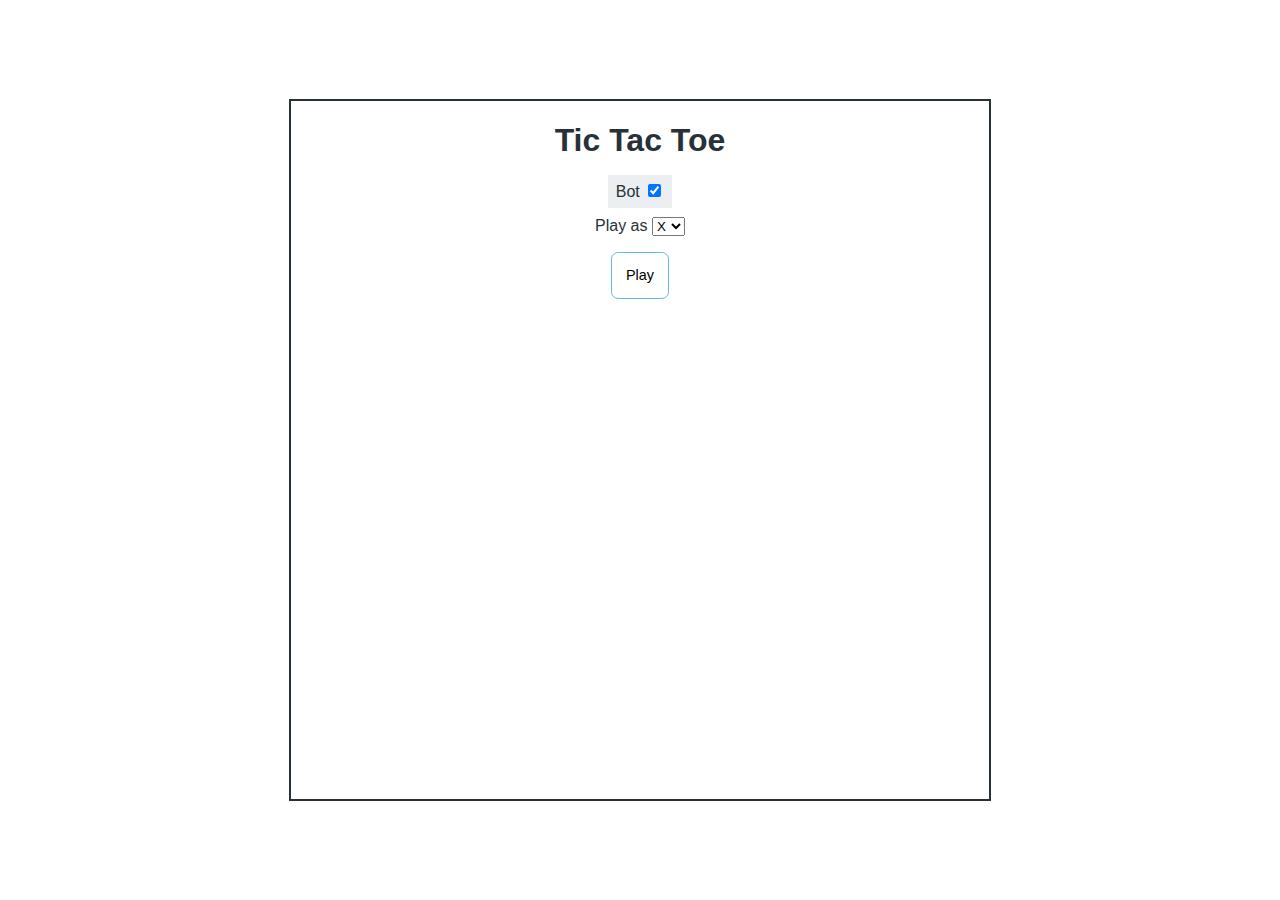
<file: canvas/index.html>
<!doctype html>
<html>
<head>
  <meta charset='utf8' />
  <meta name='viewport' content='width=device-width,initial-scale=1' />
  <title>Tic Tac Toe</title>
  <link rel='stylesheet' href='style.css' />
</head>
<body>
  <div id='modal'>
    <h1>Tic Tac Toe</h1>
    <h2 id='winner'><span id='player'></span> won!</h1>
    <p id='play-again'>Play again?</p>
    <label id='bot-label'>
      Bot <input type='checkbox' id='bot' checked />
    </label>
    <p id='playAs-container'>
      <label>
        Play as
        <select id='playAs'>
          <option value='X'>X</option>
          <option value='O'>O</option>
        </select>
      </label>
    </p>
    <p>
      <button type='button' id='play'>Play</button>
    </p>
  </div>
  <canvas id='board' width='1000' height='1000'>No canvas support</canvas>
  <script type='text/javascript' src='js/utility.js'></script>
  <script type='text/javascript' src='js/canvas/draw.js'></script>
  <script type='text/javascript' src='js/canvas/lines.js'></script>
  <script type='text/javascript' src='js/bot.js'></script>
  <script type='text/javascript' src='js/game.js'></script>
  <script type='text/javascript' src='js/canvas/canvas.js'></script>
  <script type='text/javascript' src='js/squares.js'></script>
  <script type='text/javascript' src='js/init.js'></script>
</body>
</html>
</file>
<file: canvas/style.css>
* {box-sizing: border-box;}
html, body {
  width: 100%;
  height: 100%;
  position: relative;
  overflow: hidden;
  margin: 0;
  font-family: sans-serif;
  color: #263238;
}

#board {
  width: 95vmin;
  height: 95vmin;

  position: absolute;
  top: 50%;
  left: 50%;
  transform: translate(-50%, -50%);
}
@media only screen and (max-width: 479px) {
  #modal {
    width: 90vmin;
    height: 90vmin;
  }
}
@media only screen and (min-width: 480px) {
  #modal {
    width: 85vmin;
    height: 85vmin;
  }
}
@media only screen and (min-width : 768px) {
  #modal {
    width: 82vmin;
    height: 82vmin;
  }
}
@media only screen and (min-width : 992px) {
  #modal {
    width: 78vmin;
    height: 78vmin;
  }
}
#modal {
  overflow: auto;

  position: absolute;
  top: 50%;
  left: 50%;
  transform: translate(-50%, -50%);

  background-color: white;
  z-index: 5;
  border: 2px solid #263238;
  text-align: center;

  transition: all 0.2s;
}
#winner, #play-again {
  display: none;
}
#modal button {
  padding: 1em;
  border-radius: 0.5em;
  border: 1px solid #64B5F6;
  background-color: white;
  transition: all 0.2s;
  font-size: 0.9em;
}
#modal button:hover {
  border: 2px solid #1565C0;
  padding: 1.5em;
}
#modal button:focus {
  outline: none;
}

#modal #bot-label {
  padding: 0.5em;
  background-color: #ECEFF1;
}
</file>
